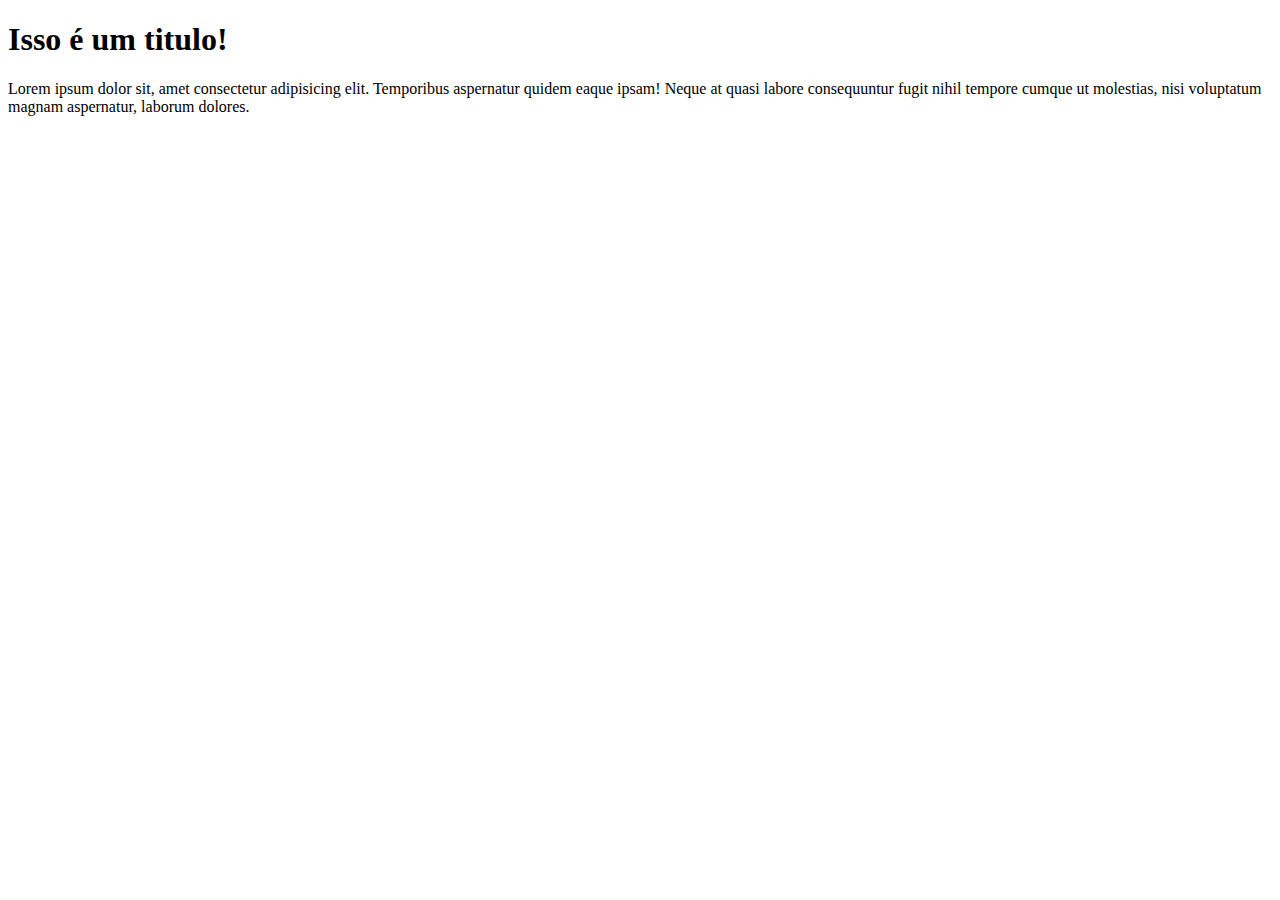
<file: index.html>
<!DOCTYPE html>
<html lang="en">
<head>
    <meta charset="UTF-8">
    <meta name="viewport" content="width=device-width, initial-scale=1.0">
    <title>Document</title>
</head>
<body>
    <h1>Isso é um titulo!</h1>
    <p>Lorem ipsum dolor sit, amet consectetur adipisicing elit. Temporibus aspernatur quidem eaque ipsam! Neque at quasi labore consequuntur fugit nihil tempore cumque ut molestias, nisi voluptatum magnam aspernatur, laborum dolores.</p>
</body>
</html>
</file>
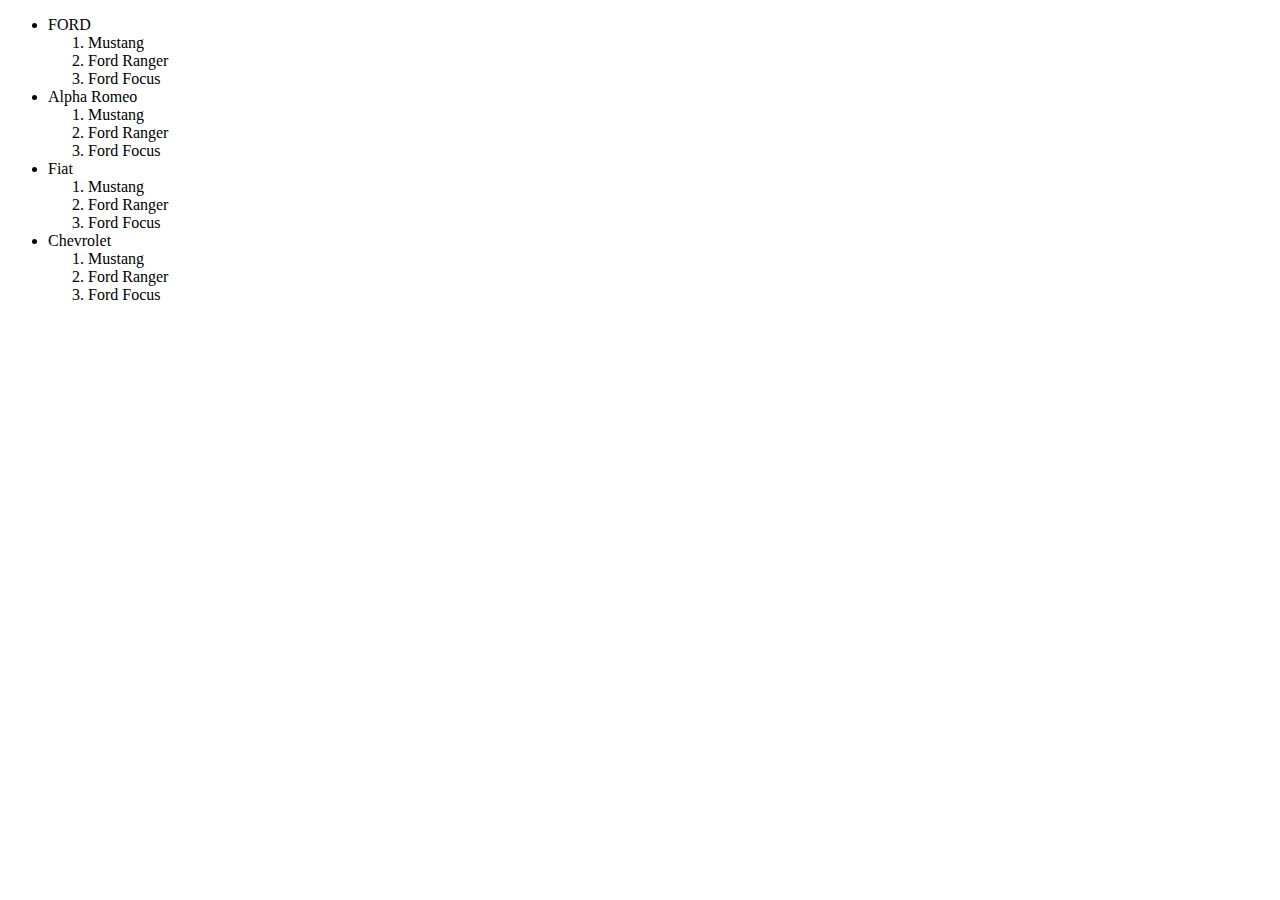
<file: exercicioLista.html>
<!DOCTYPE html>
<html lang="en">

<head>
    <meta charset="UTF-8">
    <meta name="viewport" content="width=device-width, initial-scale=1.0">
    <title>Document</title>
</head>

<body>
    <!--Criar 1 lista desordenada, contendo 4 fabricantes de automóveis, 
    e dentro de cada lista desordenada deve conter uma lista ordenada com 
    3 carros de cada fabricante.-->

    <ul>
        <li>FORD
            <ol>
                <li>Mustang</li>
                <li>Ford Ranger</li>
                <li>Ford Focus</li>
            </ol>
        </li>
        <li>Alpha Romeo
            <ol>
                <li>Mustang</li>
                <li>Ford Ranger</li>
                <li>Ford Focus</li>
            </ol>
        </li>
        <li>Fiat
            <ol>
                <li>Mustang</li>
                <li>Ford Ranger</li>
                <li>Ford Focus</li>
            </ol>
        </li>
        <li>Chevrolet
            <ol>
                <li>Mustang</li>
                <li>Ford Ranger</li>
                <li>Ford Focus</li>
            </ol>
        </li>
    </ul>
</body>

</html>
</file>
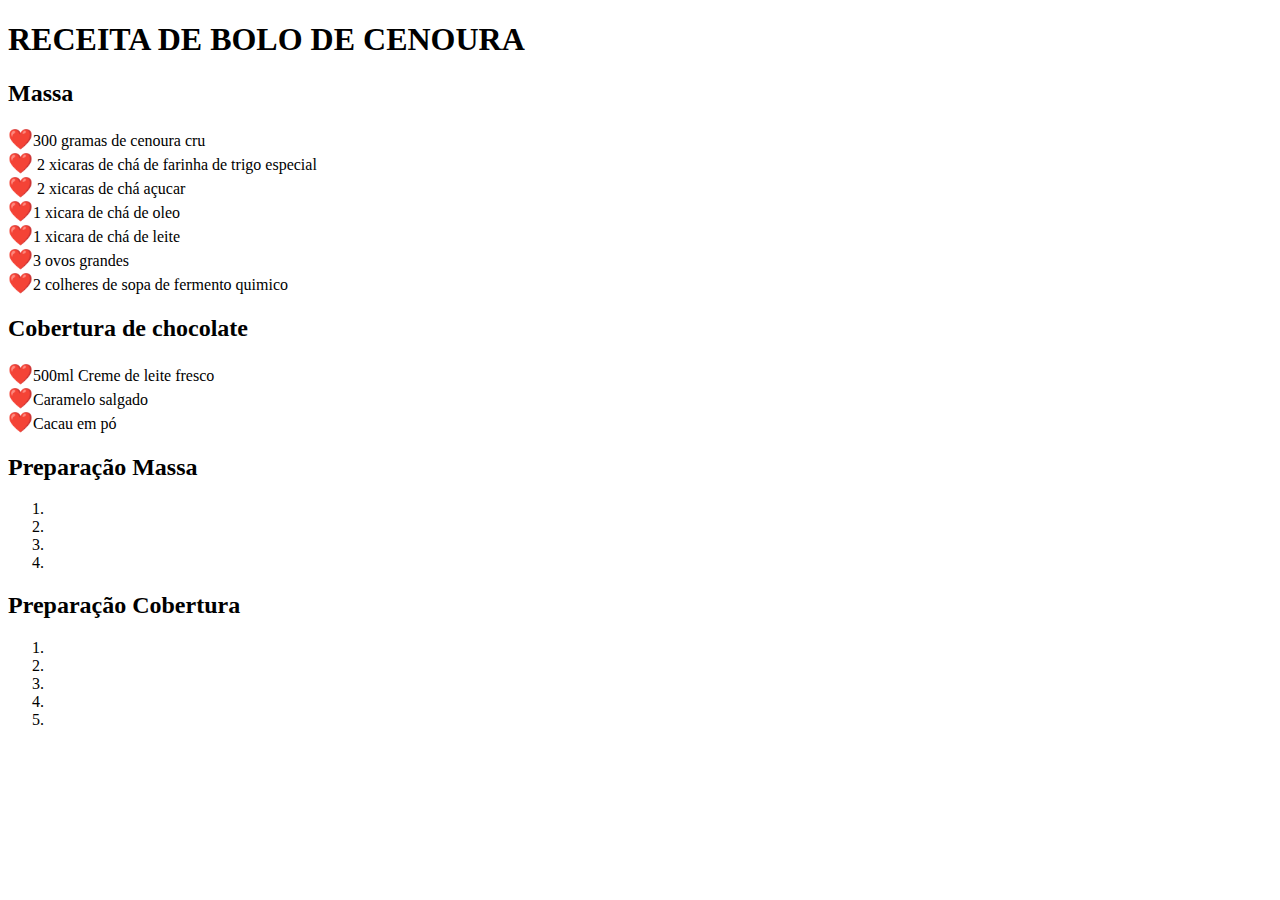
<file: listas.html>
<!DOCTYPE html>
<html lang="pt-BR">

<head>
    <meta charset="UTF-8">
    <meta name="viewport" content="width=device-width, initial-scale=1.0">
    <title>Listas</title>
    <style>
        ul {
            list-style: none;
            padding: 0;
        }

        ul li::before {
            content: "❤️";
            font-size: 20px;
        }
    </style>
</head>

<body>

    <h1>RECEITA DE BOLO DE CENOURA</h1>

    <h2>Massa</h2>

    <ul>
        <li>300 gramas de cenoura cru</li>
        <li> 2 xicaras de chá de farinha de trigo especial</li>
        <li> 2 xicaras de chá açucar</li>
        <li>1 xicara de chá de oleo</li>
        <li>1 xicara de chá de leite</li>
        <li>3 ovos grandes</li>
        <li>2 colheres de sopa de fermento quimico</li>
    </ul>

    <h2>Cobertura de chocolate</h2>

    <ul>
        <li>500ml Creme de leite fresco</li>
        <li>Caramelo salgado</li>
        <li>Cacau em pó</li>
    </ul>

    <h2>Preparação Massa</h2>

    <ol>
        <li></li>
        <li></li>
        <li></li>
        <li></li>
    </ol>

    <h2>Preparação Cobertura</h2>

    <ol>
        <li></li>
        <li></li>
        <li></li>
        <li></li>
        <li></li>
    </ol>


</body>

</html>
</file>
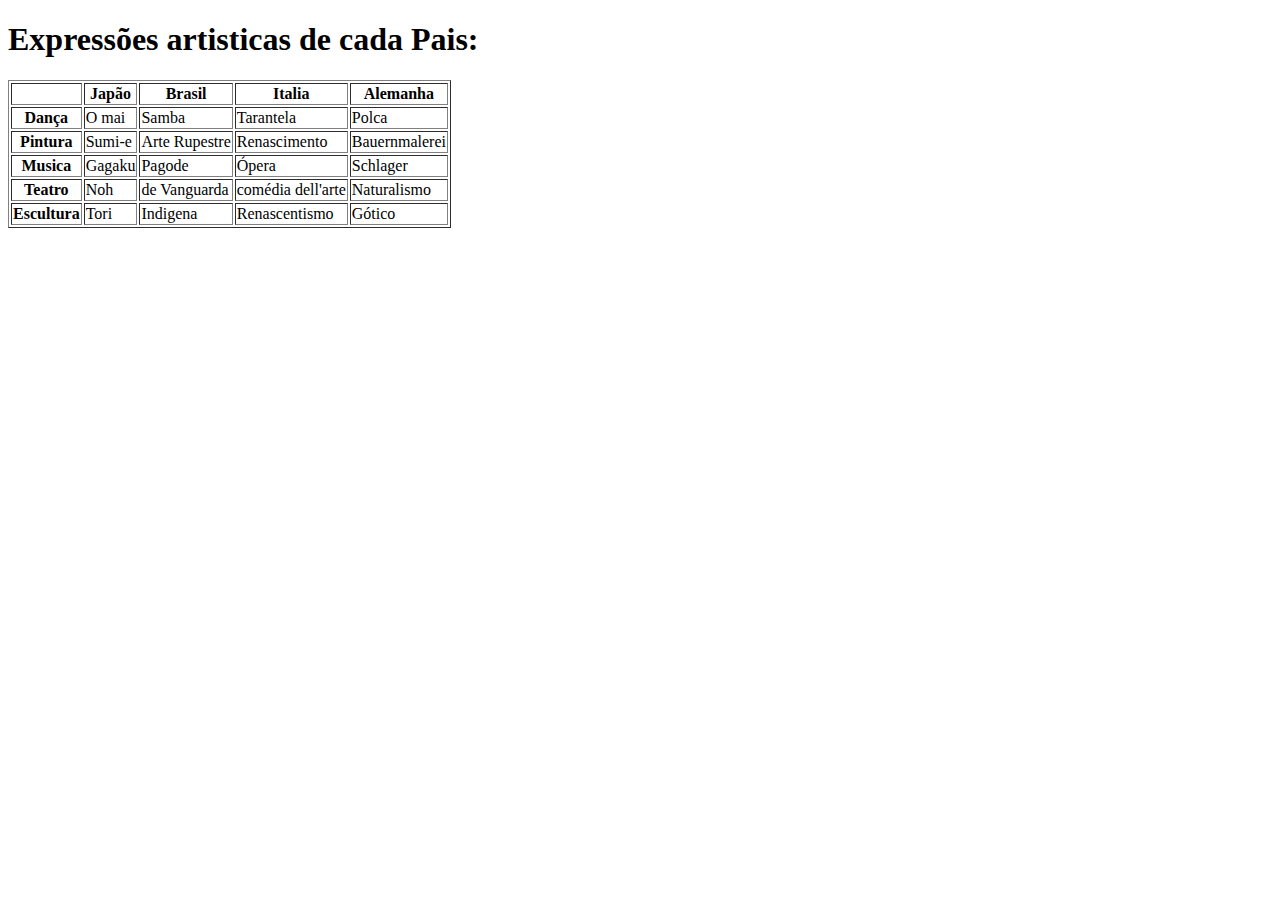
<file: tabelas.html>
<!DOCTYPE html>
<html lang="pt-BR">
<head>
    <meta charset="UTF-8">
    <meta name="viewport" content="width=device-width, initial-scale=1.0">
    <title>TABELAS</title>
</head>
<body>

    <h1>Expressões artisticas de cada Pais:</h1>
    <table border="1">
        <tr>
            <th></th>
            <th>Japão</th>
            <th>Brasil</th>
            <th>Italia</th>
            <th>Alemanha</th>
        </tr>
        <tr>
            <th>Dança</th>
            <td>O mai</td>
            <td>Samba</td>
            <td>Tarantela</td>
            <td>Polca</td>
        </tr>
        <tr>
            <th>Pintura</th>
            <td>Sumi-e</td>
            <td>Arte Rupestre</td>
            <td>Renascimento</td>
            <td>Bauernmalerei</td>
        </tr>
        <tr>
            <th>Musica</th>
            <td>Gagaku</td>
            <td>Pagode</td>
            <td>Ópera</td>
            <td>Schlager</td>
        </tr>
        <tr>
            <th>Teatro</th>
            <td>Noh</td>
            <td>de Vanguarda</td>
            <td>comédia dell'arte</td>
            <td>Naturalismo</td>
        </tr>

        <tr>
            <th>Escultura</th>
            <td>Tori</td>
            <td>Indigena</td>
            <td>Renascentismo</td>
            <td>Gótico</td>
        </tr>

    </table>
    
</body>
</html>
</file>
